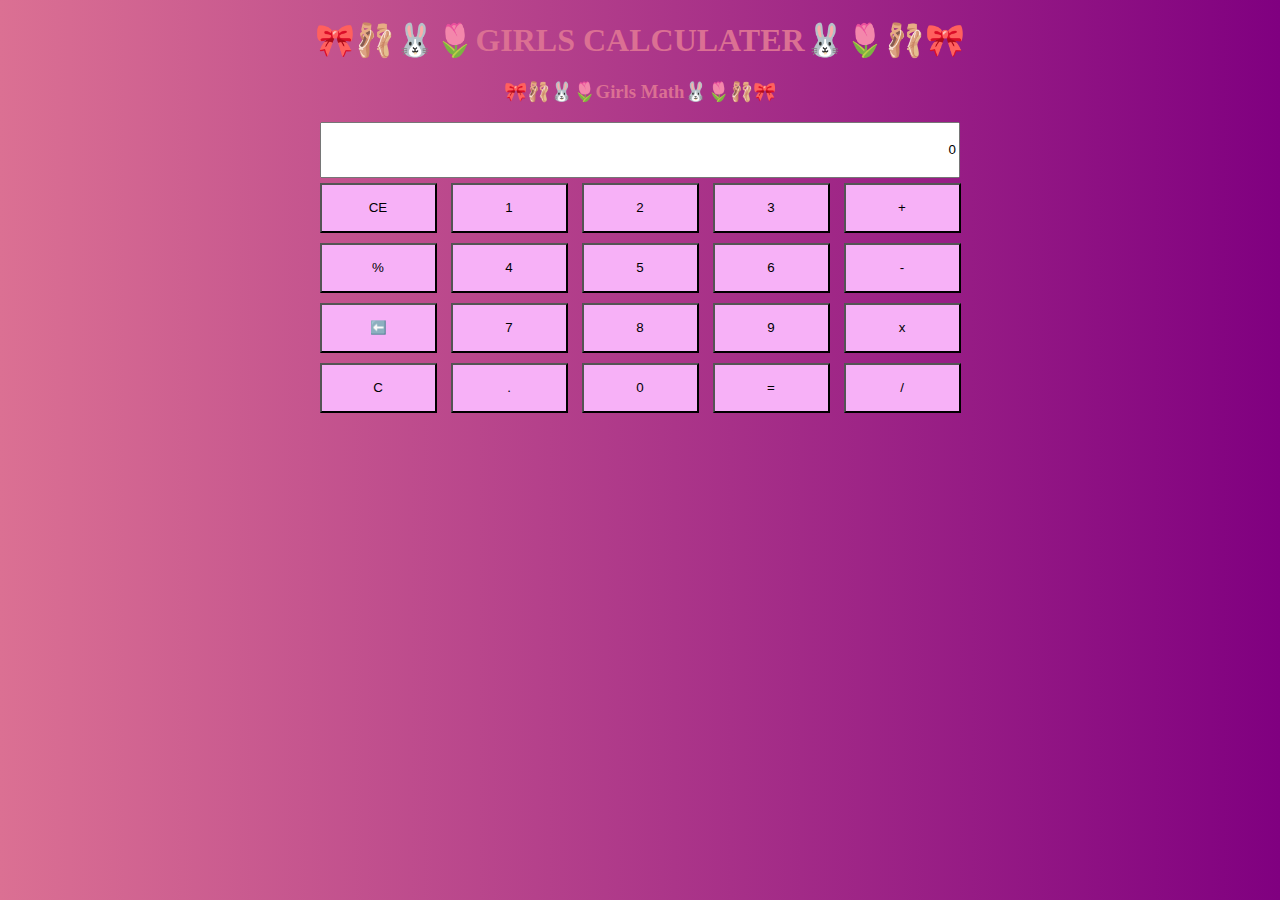
<file: calculadora_final/index.html>
<!DOCTYPE html>
<html lang="pt-br">
<head>
    <meta charset="UTF-8">
    <meta http-equiv="X-UA-Compatible" content="IE=edge">
    <meta name="viewport" content="width=device-width, initial-scale=1.0">
    <link rel="stylesheet" href="style.css">
    <script src="node.js"></script>
    <title>Calculadora</title>
</head>
<center><body class="corpo">
    <div class="texto">
        <h1>🎀🩰🐰🌷GIRLS CALCULATER🐰🌷🩰🎀</h1>
        <h3>🎀🩰🐰🌷Girls Math🐰🌷🩰🎀</h3>
    </div>
    <div class="Calculadora">
        <div>
            <input type="text" id="visor" value="0">
        </div>
        <div>
            <button id="CE" onclick="botao('CE')">CE</button>
            <button id="1" onclick="botao(1)">1</button>
            <button id="2" onclick="botao(2)">2</button>
            <button id="3" onclick="botao(3)">3</button>
            <button id="+" onclick="botao('+')">+</button>
        </div>
        <div>
            <button id="prc" onclick="botao('%')">%</button>
            <button id="4" onclick="botao(4)">4</button>
            <button id="5" onclick="botao(5)">5</button>
            <button id="6" onclick="botao(6)">6</button>
            <button id="-" onclick="botao('-')">-</button>
        </div>
        <div>
            <button id="apagar" onclick="botao('apagar')">⬅️</button>
            <button id="7" onclick="botao(7)">7</button>
            <button id="8" onclick="botao(8)">8</button>
            <button id="9" onclick="botao(9)">9</button>
            <button id="*" onclick="botao('*')">x</button>
        </div>
        <div>
            <button id="apagar" onclick="botao('apagar')">C</button>
            <button id="virgula" onclick="botao('.')">.</button>
            <button id="0" onclick="botao(0)">0</button>
            <button id="igual" onclick="botao('total')">=</button>
            <button id="/" onclick="botao('/')">/</button>
        </div>
    </div>
</body></center>
</html>
</file>
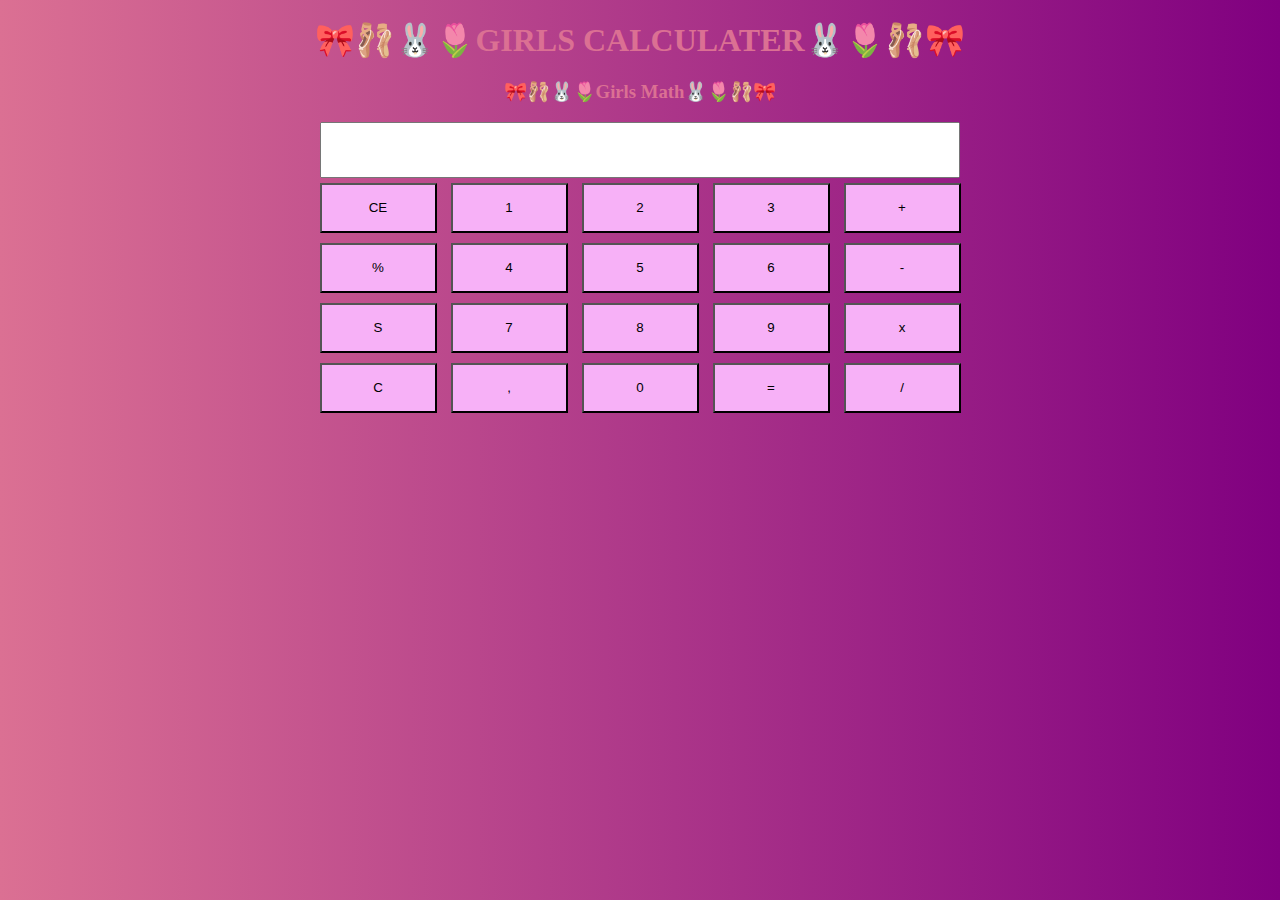
<file: Calculadora_vs3/index.html>
<!DOCTYPE html>
<html lang="pt-br">
<head>
    <meta charset="UTF-8">
    <meta http-equiv="X-UA-Compatible" content="IE=edge">
    <meta name="viewport" content="width=device-width, initial-scale=1.0">
    <link rel="stylesheet" href="style.css">
    <script src="node.js"></script>
    <title>Calculadora</title>
</head>
<center><body class="corpo">
    <div class="texto">
        <h1>🎀🩰🐰🌷GIRLS CALCULATER🐰🌷🩰🎀</h1>
        <h3>🎀🩰🐰🌷Girls Math🐰🌷🩰🎀</h3>
    </div>
    <div class="Calculadora">
        <div>
            <input type="text" id="visor">
        </div>
        <div>
            <button id="ce">CE</button>
            <button id="1" onclick="exibirnumero(1)">1</button>
            <button id="2" onclick="exibirnumero(2)">2</button>
            <button id="3" onclick="exibirnumero(3)">3</button>
            <button id="+">+</button>
        </div>
        <div>
            <button id="prc">%</button>
            <button id="4" onclick="exibirnumero(4)">4</button>
            <button id="5" onclick="exibirnumero(5)">5</button>
            <button id="6" onclick="exibirnumero(6)">6</button>
            <button id="-">-</button>
        </div>
        <div>
            <button id="seta">S</button>
            <button id="7" onclick="exibirnumero(7)">7</button>
            <button id="8" onclick="exibirnumero(8)">8</button>
            <button id="9" onclick="exibirnumero(9)">9</button>
            <button id="x">x</button>
        </div>
        <div>
            <button id="c">C</button>
            <button id=",">,</button>
            <button id="0" onclick="exibirnumero(0)">0</button>
            <button id="=">=</button>
            <button id="/">/</button>
        </div>
    </div>
</body></center>
</html>
</file>
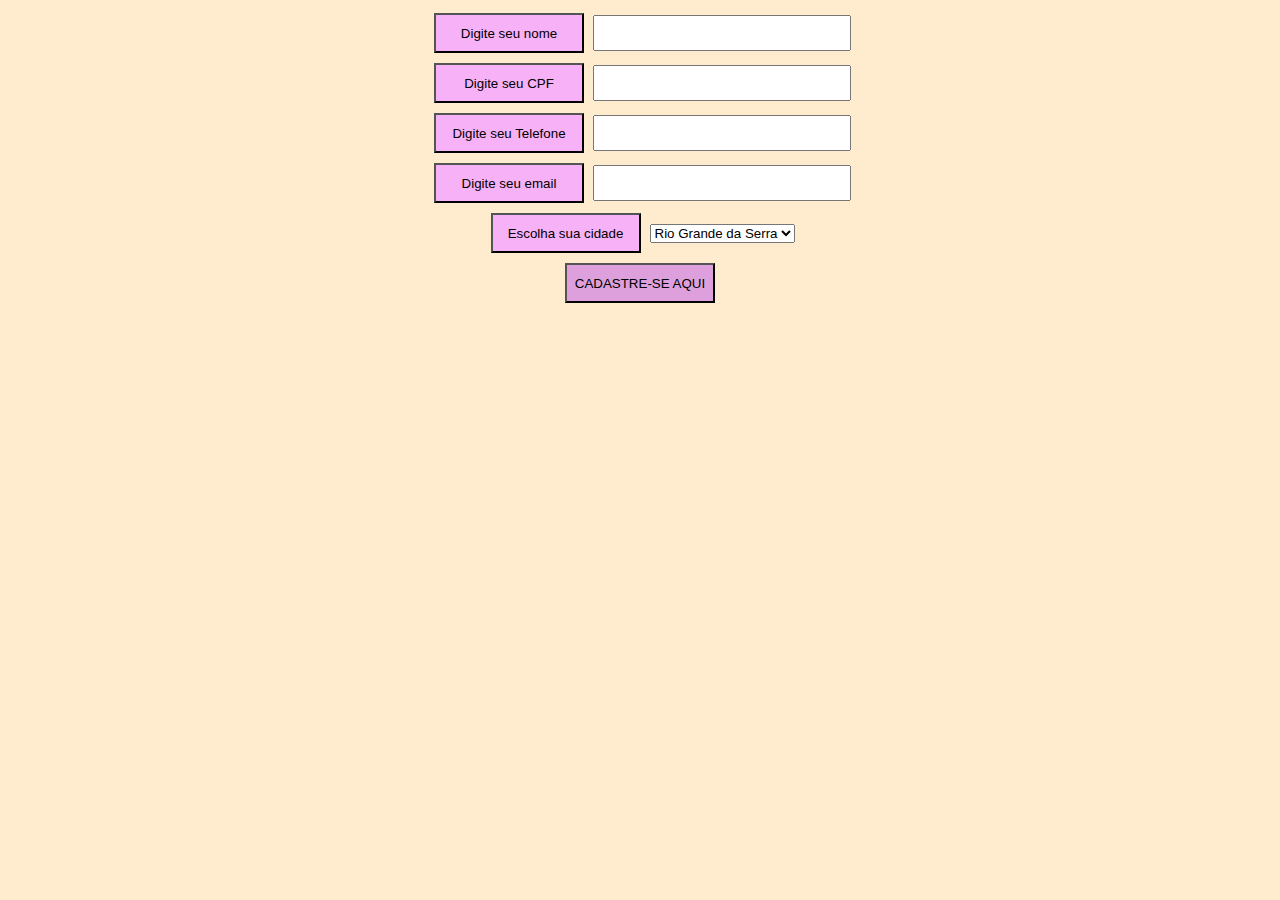
<file: formulario_v1/index.html>
<!DOCTYPE html>
<html lang="en">
<head>
    <meta charset="UTF-8">
    <meta http-equiv="X-UA-Compatible" content="IE=edge">
    <meta name="viewport" content="width=device-width, initial-scale=1.0">
    <link rel="stylesheet" href="style.css">
    <script src="https://code.jquery.com/jquery-3.6.4.min.js"></script>
    <script src="node.js"></script>
    <title>Formulário</title>
</head>
<center><body class="body">
    <button class="botao" id="btNome">Digite seu nome</button>
    <input type="text" id="txtNome" val="" class="input">
    <br>

    <button class="botao" id="btCPF">Digite seu CPF</button>
    <input type="text" id="txtNome" val="" class="input">
    <br>

    <button class="botao" id="btTelefone">Digite seu Telefone</button>
    <input type="text" id="txtNome" val="" class="input">
    <br>

    <button class="botao" id="btemail">Digite seu email</button>
    <input type="text" id="txtEmail" val="" class="input">
    <br>

    <button class="botao" id="btCidade">Escolha sua cidade</button>
    <select name="cidade" id="cmbCidade">
        <option value="0">Rio Grande da Serra</option>
        <option value="1">Ribeirão Pires</option>
        <option value="2">Máua</option>
        <option value="3">Santo André</option>
    </select>
    <br>

    <button class="botaoCad" id="btCadastro">CADASTRE-SE AQUI</button>
    
</body></center>
</html>
</file>
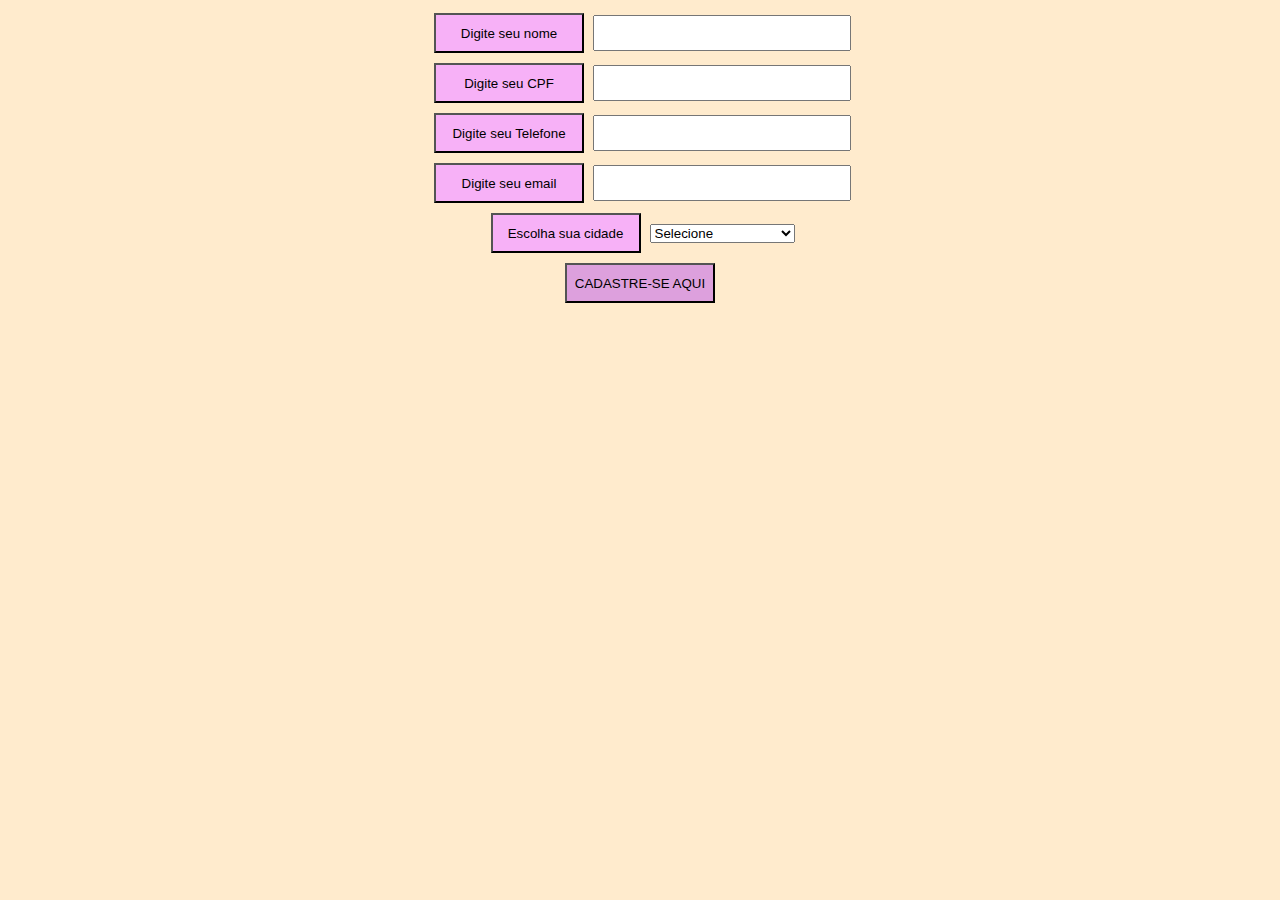
<file: formulario_v4/index.html>
<!DOCTYPE html>
<html lang="en">
<head>
    <meta charset="UTF-8">
    <meta http-equiv="X-UA-Compatible" content="IE=edge">
    <meta name="viewport" content="width=device-width, initial-scale=1.0">
    <link rel="stylesheet" href="style.css">
    <script src="https://code.jquery.com/jquery-3.6.4.min.js"></script>
    <script src="node.js"></script>
    <title>Formulário</title>
</head>
<center><body class="body">
    <button class="botao" id="btNome">Digite seu nome</button>
    <input type="text" id="txtNome" val="" class="input">
    <br>

    <button class="botao" id="btCPF">Digite seu CPF</button>
    <input type="text" id="txtCPF" val="" class="input">
    <br>

    <button class="botao" id="btTelefone">Digite seu Telefone</button>
    <input type="text" id="txttel" val="" class="input">
    <br>

    <button class="botao" id="btemail">Digite seu email</button>
    <input type="text" id="txtEmail" val="" class="input">
    <br>

    <button class="botao" id="btCidade">Escolha sua cidade</button>
    <select name="cidade" id="cmbCidade">
        <option value="">Selecione</option>
        <option value="Rio Grande da Serra">Rio Grande da Serra</option>
        <option value="Ribeirão Pires">Ribeirão Pires</option>
        <option value="Máua">Máua</option>
        <option value="Santo André">Santo André</option>
    </select>
    <br>

    <button class="botaoCad" id="btCadastro">CADASTRE-SE AQUI</button>
    
</body></center>
</html>
</file>
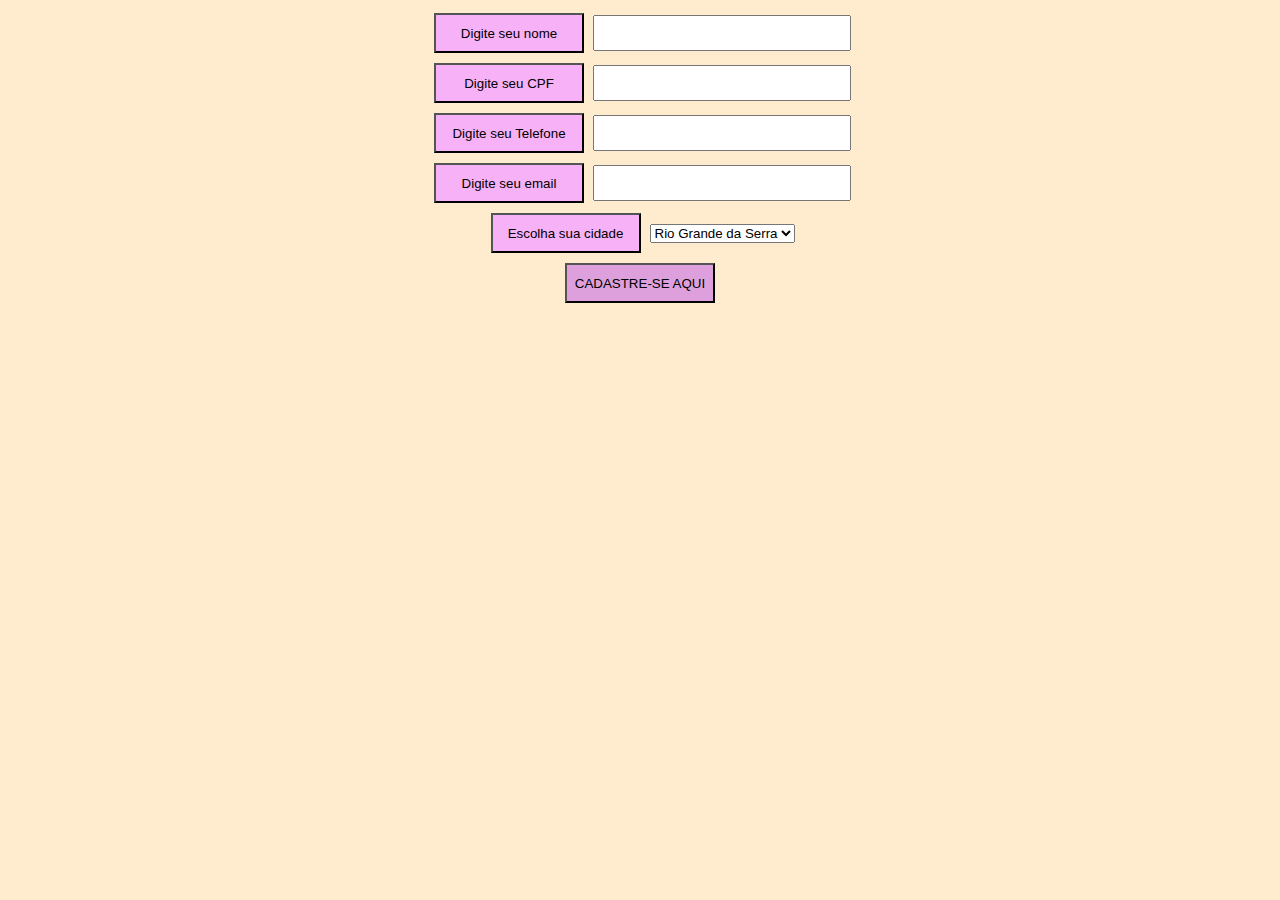
<file: formulario_vfinal/index.html>
<!DOCTYPE html>
<html lang="en">
<head>
    <meta charset="UTF-8">
    <meta http-equiv="X-UA-Compatible" content="IE=edge">
    <meta name="viewport" content="width=device-width, initial-scale=1.0">
    <link rel="stylesheet" href="style.css">
    <script src="https://code.jquery.com/jquery-3.6.4.min.js"></script>
    <script src="node.js"></script>
    <title>Formulário</title>
</head>
<center><body class="body">
    <button class="botao" id="btNome">Digite seu nome</button>
    <input type="text" id="txtNome" val="" class="input">
    <br>

    <button class="botao" id="btCPF">Digite seu CPF</button>
    <input type="text" id="txtCPF" val="" class="input">
    <br>

    <button class="botao" id="btTelefone">Digite seu Telefone</button>
    <input type="text" id="txttel" val="" class="input">
    <br>

    <button class="botao" id="btemail">Digite seu email</button>
    <input type="text" id="txtEmail" val="" class="input">
    <br>

    <button class="botao" id="btCidade">Escolha sua cidade</button>
    <select name="cidade" id="cmbCidade">
        <option value="Rio Grande da Serra">Rio Grande da Serra</option>
        <option value="Ribeirão Pires">Ribeirão Pires</option>
        <option value="Máua">Máua</option>
        <option value="Santo André">Santo André</option>
    </select>
    <br>

    <button class="botaoCad" id="btCadastro">CADASTRE-SE AQUI</button>
    
</body></center>
</html>
</file>
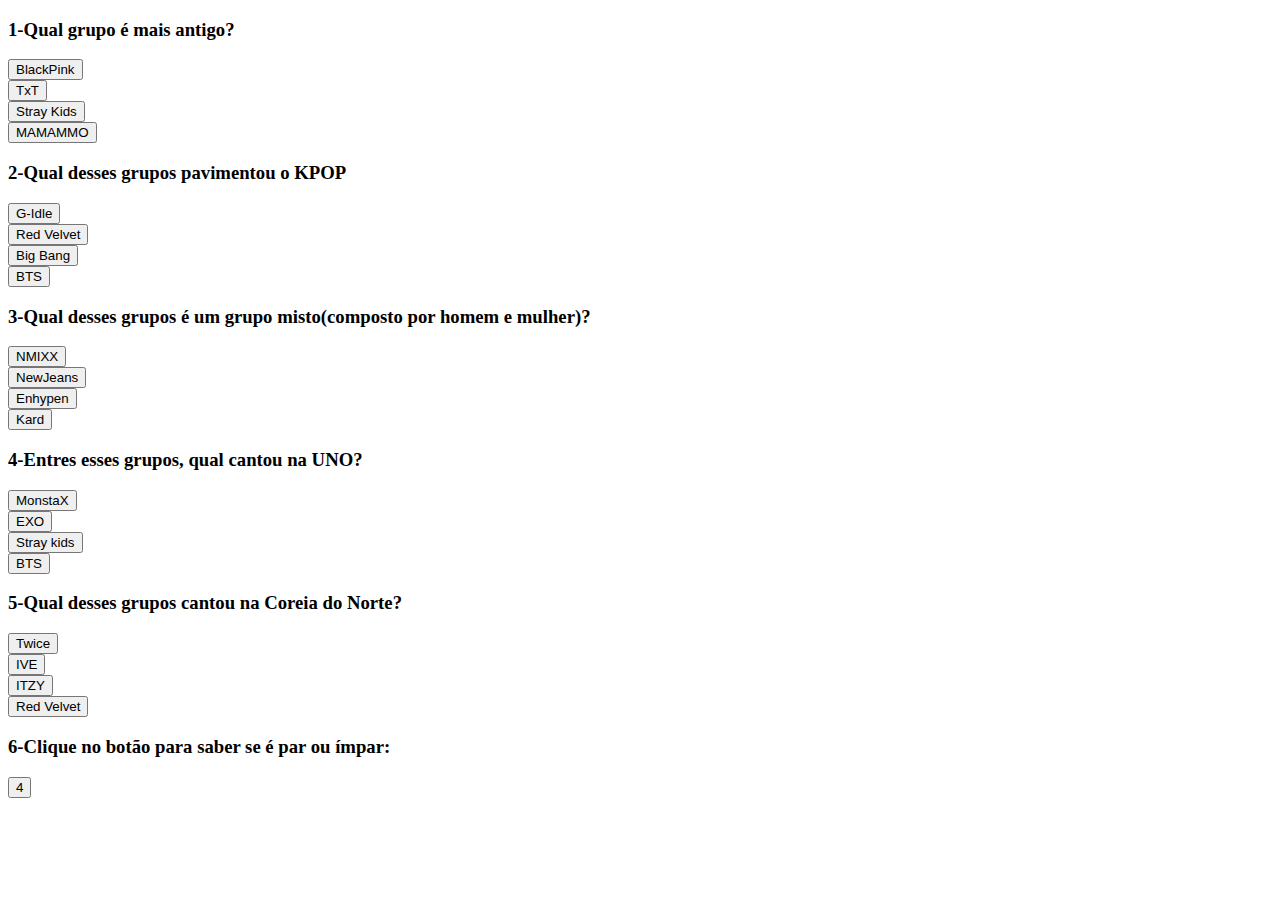
<file: perguntas_SW/index.html>
<!DOCTYPE html>
<html lang="en">
<head>
    <meta charset="UTF-8">
    <meta name="viewport" content="width=device-width, initial-scale=1.0">
    <script src="node.js"></script>
    <title>Perguntas</title>
</head>
<body>
    <div id="Pergunta">
        <h3>1-Qual grupo é mais antigo?</h3>
    </div>

    <div class="b1">
        <button id="1" onclick="resultado(0)">BlackPink</button>
    </div>
    <div class="b2">
        <button id="2" onclick="resultado(0)">TxT</button>
    </div>
    <div class="b3">
        <button id="3" onclick="resultado(0)">Stray Kids</button>
    </div>
    <div class="b4">
        <button id="4" onclick="resultado(1)">MAMAMMO</button>
    </div>

    <div id="Pergunta">
        <h3>2-Qual desses grupos pavimentou o KPOP</h3>
    </div>

    <div class="b1">
        <button id="5" onclick="resultado(0)">G-Idle</button>
    </div>
    <div class="b2">
        <button id="6" onclick="resultado(0)">Red Velvet</button>
    </div>
    <div class="b3">
        <button id="7" onclick="resultado(0)">Big Bang</button>
    </div>
    <div class="b4">
        <button id="8" onclick="resultado(1)">BTS</button>
    </div>

    <div id="Pergunta">
        <h3>3-Qual desses grupos é um grupo misto(composto por homem e mulher)?</h3>
    </div>

    <div class="b1">
        <button id="9" onclick="resultado(0)">NMIXX</button>
    </div>
    <div class="b2">
        <button id="10" onclick="resultado(0)">NewJeans</button>
    </div>
    <div class="b3">
        <button id="11" onclick="resultado(0)">Enhypen</button>
    </div>
    <div class="b4">
        <button id="12" onclick="resultado(1)">Kard</button>
    </div>

    <div class="P4">
        <h3>4-Entres esses grupos, qual cantou na UNO?</h3>
    </div>

    <div id="Pergunta">
        <button id="13" onclick="resultado(0)">MonstaX</button>
    </div>
    <div class="b2">
        <button id="14" onclick="resultado(0)">EXO</button>
    </div>
    <div class="b3">
        <button id="15" onclick="resultado(0)">Stray kids</button>
    </div>
    <div class="b4">
        <button id="16" onclick="resultado(1)">BTS</button>
    </div>

    <div id="Pergunta">
        <h3>5-Qual desses grupos cantou na Coreia do Norte?</h3>
    </div>

    <div class="b1">
        <button id="17" onclick="resultado(0)">Twice</button>
    </div>
    <div class="b2">
        <button id="18" onclick="resultado(0)">IVE</button>
    </div>
    <div class="b3">
        <button id="19" onclick="resultado(0)">ITZY</button>
    </div>
    <div class="b4">
        <button id="20" onclick="resultado(1)">Red Velvet</button>
    </div>

    <div class="poi">
        <h3>6-Clique no botão para saber se é par ou ímpar:</h3>
        <button class="p5" id="21" onclick="impar()">4</button>

    </div>
</body>
</html>
</file>
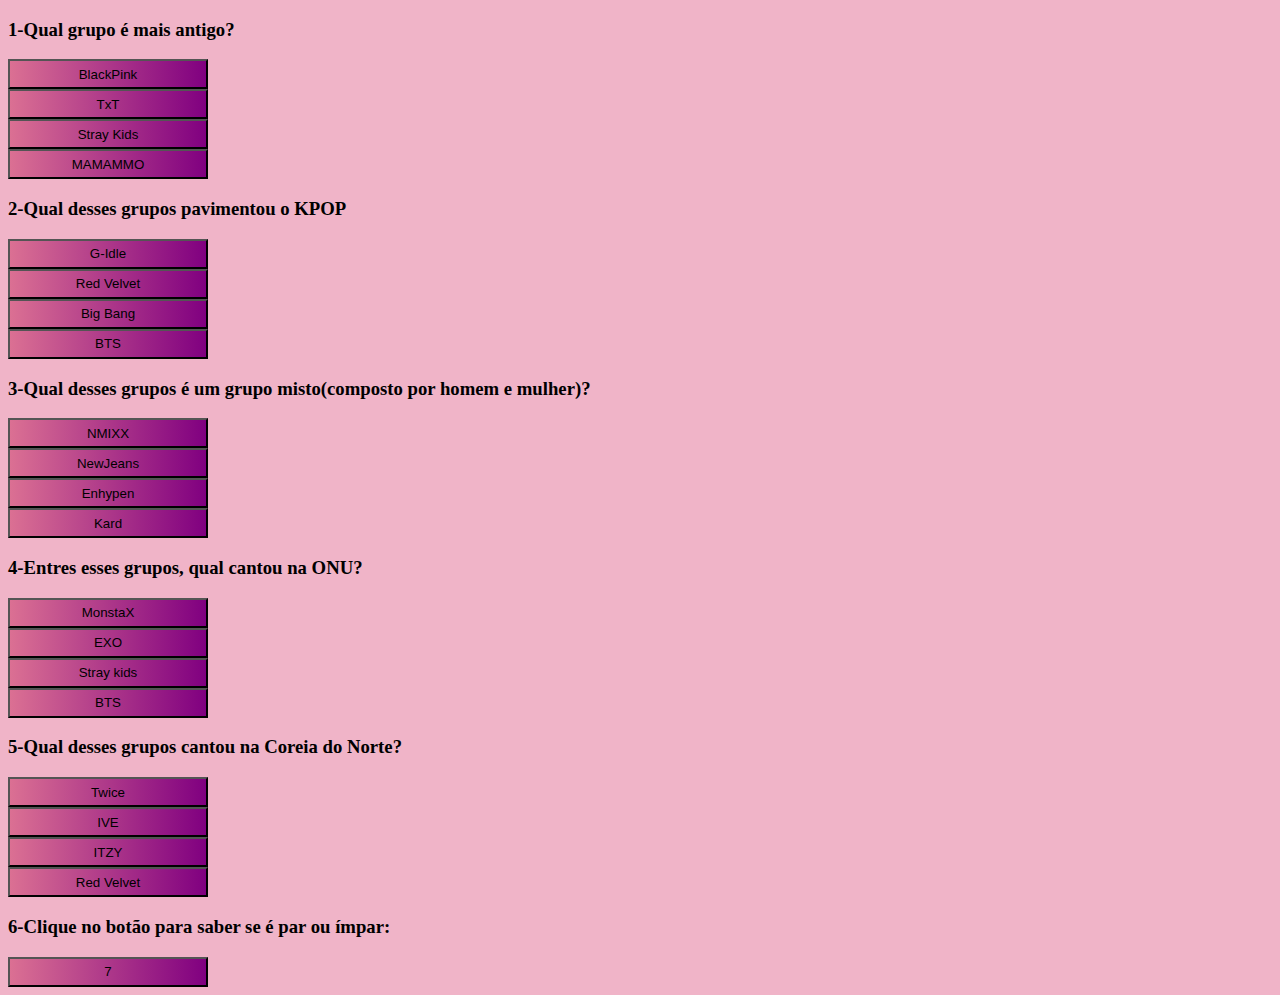
<file: perguntas_sw/index.html>
<!DOCTYPE html>
<html lang="en">
<head>
    <meta charset="UTF-8">
    <meta name="viewport" content="width=device-width, initial-scale=1.0">
    <link rel="stylesheet" href="style.css">
    <script src="node.js"></script>
    <title>Perguntas</title>
</head>
<body class="corpo">
    <div id="Pergunta">
        <h3>1-Qual grupo é mais antigo?</h3>
    </div>

    <div class="b1">
        <button class="botao" id="1" onclick="resultado(0)">BlackPink</button>
    </div>
    <div class="b2">
        <button class="botao" id="2" onclick="resultado(0)">TxT</button>
    </div>
    <div class="b3">
        <button class="botao" id="3" onclick="resultado(0)">Stray Kids</button>
    </div>
    <div class="b4">
        <button class="botao" id="4" onclick="resultado(1)">MAMAMMO</button>
    </div>

    <div id="Pergunta">
        <h3>2-Qual desses grupos pavimentou o KPOP</h3>
    </div>

    <div class="b1">
        <button class="botao" id="5" onclick="resultado(0)">G-Idle</button>
    </div>
    <div class="b2">
        <button class="botao" id="6" onclick="resultado(0)">Red Velvet</button>
    </div>
    <div class="b3">
        <button class="botao" id="7" onclick="resultado(0)">Big Bang</button>
    </div>
    <div class="b4">
        <button class="botao" id="8" onclick="resultado(1)">BTS</button>
    </div>

    <div id="Pergunta">
        <h3>3-Qual desses grupos é um grupo misto(composto por homem e mulher)?</h3>
    </div>

    <div class="b1">
        <button class="botao" id="9" onclick="resultado(0)">NMIXX</button>
    </div>
    <div class="b2">
        <button class="botao" id="10" onclick="resultado(0)">NewJeans</button>
    </div>
    <div class="b3">
        <button class="botao" id="11" onclick="resultado(0)">Enhypen</button>
    </div>
    <div class="b4">
        <button class="botao" id="12" onclick="resultado(1)">Kard</button>
    </div>

    <div class="P4">
        <h3>4-Entres esses grupos, qual cantou na ONU?</h3>
    </div>

    <div id="Pergunta">
        <button class="botao" id="13" onclick="resultado(0)">MonstaX</button>
    </div>
    <div class="b2">
        <button class="botao" id="14" onclick="resultado(0)">EXO</button>
    </div>
    <div class="b3">
        <button class="botao" id="15" onclick="resultado(0)">Stray kids</button>
    </div>
    <div class="b4">
        <button class="botao" id="16" onclick="resultado(1)">BTS</button>
    </div>

    <div id="Pergunta">
        <h3>5-Qual desses grupos cantou na Coreia do Norte?</h3>
    </div>

    <div class="b1">
        <button class="botao" id="17" onclick="resultado(0)">Twice</button>
    </div>
    <div class="b2">
        <button class="botao" id="18" onclick="resultado(0)">IVE</button>
    </div>
    <div class="b3">
        <button class="botao" id="19" onclick="resultado(0)">ITZY</button>
    </div>
    <div class="b4">
        <button  class="botao"id="20" onclick="resultado(1)">Red Velvet</button>
    </div>

    <div class="poi">
        <h3>6-Clique no botão para saber se é par ou ímpar:</h3>
        <button class="botao" id="21" onclick="impar()">7</button>

    </div>
</body>
</html>
</file>
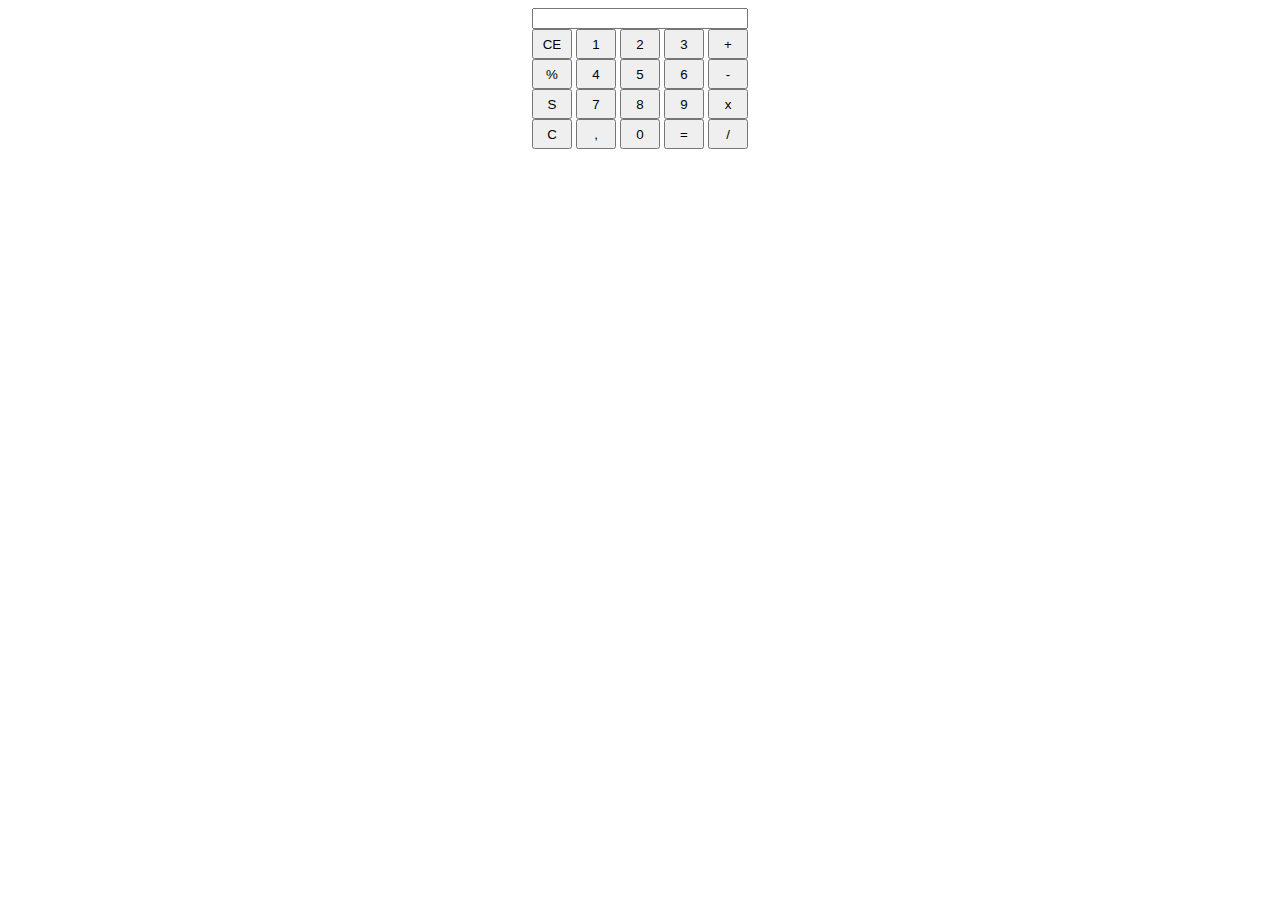
<file: Calculadora_SW/Calculadora/index.html>
<!DOCTYPE html>
<html lang="pt-br">
<head>
    <meta charset="UTF-8">
    <meta http-equiv="X-UA-Compatible" content="IE=edge">
    <meta name="viewport" content="width=device-width, initial-scale=1.0">
    <link rel="stylesheet" href="estilo.css">
    <script src="code.js"></script>
    <title>Calculadora</title>
</head>
<body>
    <div class="Calculadora">
        <div>
            <input type="text">
        </div>
        <div>
            <button id="ce">CE</button>
            <button id="1" onclick="n1()">1</button>
            <button id="2" onclick="n2()">2</button>
            <button id="3" onclick="n3()">3</button>
            <button id="+">+</button>
        </div>
        <div>
            <button id="prc">%</button>
            <button id="4" onclick="n4()">4</button>
            <button id="5" onclick="n5()">5</button>
            <button id="6" onclick="n6()">6</button>
            <button id="-">-</button>
        </div>
        <div>
            <button id="seta">S</button>
            <button id="7" onclick="n7()">7</button>
            <button id="8" onclick="n8()">8</button>
            <button id="9" onclick="n9()">9</button>
            <button id="x">x</button>
        </div>
        <div>
            <button id="c">C</button>
            <button id=",">,</button>
            <button id="0" onclick="n0()">0</button>
            <button id="=">=</button>
            <button id="/">/</button>
        </div>
    </div>
</body>
</html>
</file>
<file: calculadora_final/style.css>
button{
    width: 117px;
    height: 50px;
    margin: 5px;
    background-color: rgb(247, 177, 247);
   
}
 
input{
    text-align: right;
    width: 632px;
    height: 50px;
}
 
.Calculadora{
    text-align: center;
}
 
.texto{
    color: palevioletred;
}
 
.corpo{
    background: linear-gradient(to right, palevioletred, purple);
}
</file>
<file: Calculadora_vs3/style.css>
button{
    width: 117px;
    height: 50px;
    margin: 5px;
    background-color: rgb(247, 177, 247);
    
}

input{
    
    width: 632px;
    height: 50px;
}

.Calculadora{
    text-align: center;
}

.texto{
    color: palevioletred;
}

.corpo{
    background: linear-gradient(to right, palevioletred, purple);
}
</file>
<file: formulario_v1/style.css>
.body{
    background-color: blanchedalmond;
}

.botao{
    text-align: center;
    width: 150px;
    height: 40px;
    margin: 5px;
    background-color: rgb(247, 177, 247);
}

input{
    text-align: right;
    width: 250px;
    height: 30px;
}

.botaoCad{
    text-align: center;
    width: 150px;
    height: 40px;
    margin: 5px;
    background-color: plum;
}
</file>
<file: formulario_v4/style.css>
.body{
    background-color: blanchedalmond;
}

.botao{
    text-align: center;
    width: 150px;
    height: 40px;
    margin: 5px;
    background-color: rgb(247, 177, 247);
}

input{
    text-align: right;
    width: 250px;
    height: 30px;
}

.botaoCad{
    text-align: center;
    width: 150px;
    height: 40px;
    margin: 5px;
    background-color: plum;
}
</file>
<file: formulario_vfinal/style.css>
.body{
    background-color: blanchedalmond;
}

.botao{
    text-align: center;
    width: 150px;
    height: 40px;
    margin: 5px;
    background-color: rgb(247, 177, 247);
}

input{
    text-align: right;
    width: 250px;
    height: 30px;
}

.botaoCad{
    text-align: center;
    width: 150px;
    height: 40px;
    margin: 5px;
    background-color: plum;
}
</file>
<file: perguntas_sw/style.css>
.botao{
    width: 200px;
    height: 30px;
    background: linear-gradient(to right, palevioletred, purple);
}

.corpo{
    background-color: rgb(240, 180, 200);
}
</file>
<file: Calculadora_SW/Calculadora/estilo.css>
button{
    width: 40px;
    height: 30px;
}

input{
    width: 208px;
}

.Calculadora{
    text-align: center;
}
</file>
